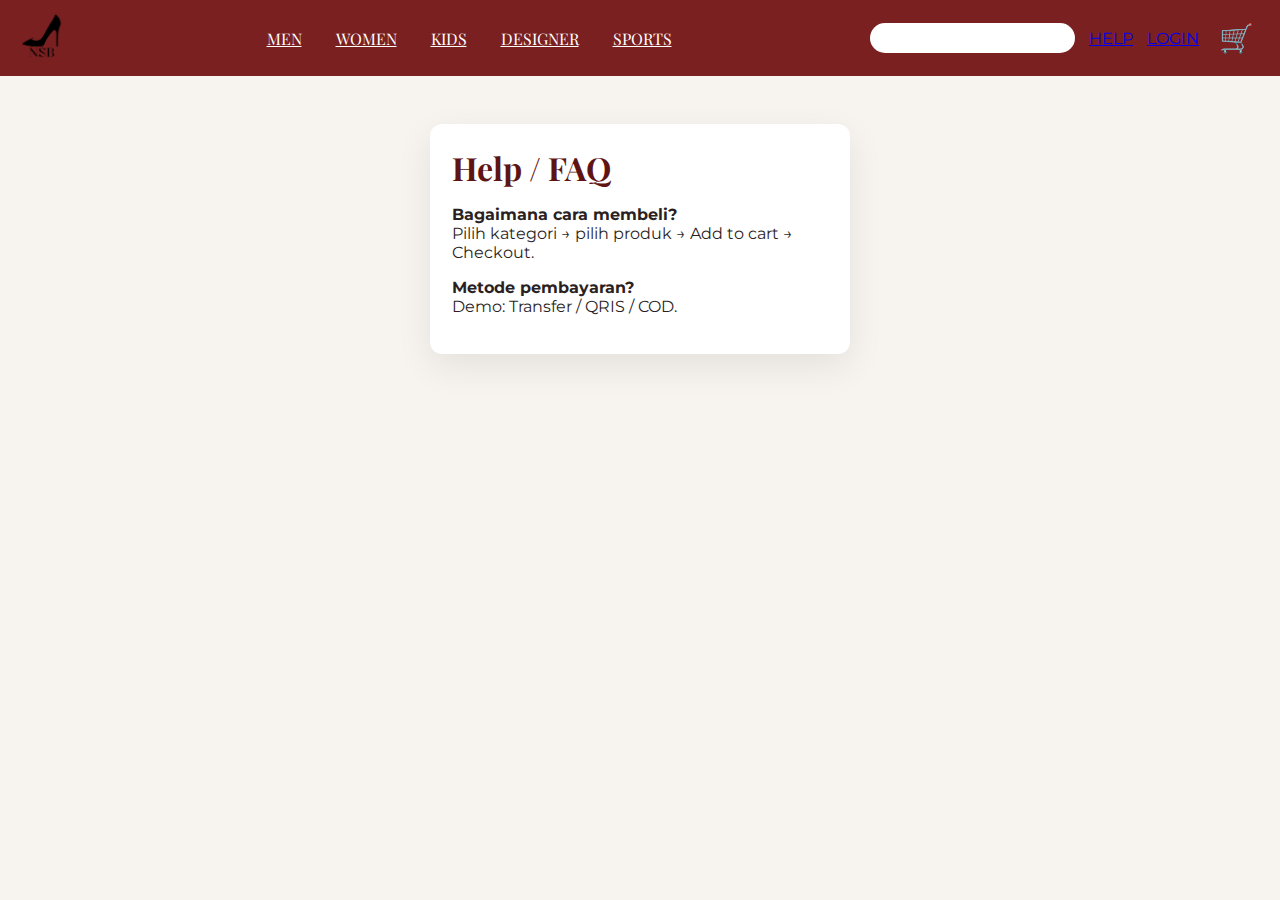
<file: help.html>
<!DOCTYPE html>
<html lang="id">
<head>
  <meta charset="utf-8">
  <title>Help - NSB</title>
  <meta name="viewport" content="width=device-width,initial-scale=1">
  <link href="https://fonts.googleapis.com/css2?family=Playfair+Display:wght@400;700&family=Montserrat&display=swap" rel="stylesheet">
  <link rel="stylesheet" href="styles.css">
</head>
<body>
<header class="header">
  <div class="nav-left"><a href="index.html"><img src="assets/logo.png" class="logo"></a></div>
  <nav class="navbar">
    <a href="men.html">MEN</a>
    <a href="women.html">WOMEN</a>
    <a href="kids.html">KIDS</a>
    <a href="designer.html">DESIGNER</a>
    <a href="sports.html">SPORTS</a>
  </nav>
  <div class="nav-right">
    <div class="search-box"><input></div>
    <a href="help.html">HELP</a>
    <a href="login.html">LOGIN</a>
    <span id="cartToggle" class="cart-icon">🛒</span>
  </div>
</header>

<section class="center-card">
  <h1>Help / FAQ</h1>
  <p><strong>Bagaimana cara membeli?</strong><br>Pilih kategori → pilih produk → Add to cart → Checkout.</p>
  <p><strong>Metode pembayaran?</strong><br>Demo: Transfer / QRIS / COD.</p>
</section>

<div id="cartDrawer" class="cart-drawer"></div>
<script src="script.js"></script>
</body>
</html>
</file>
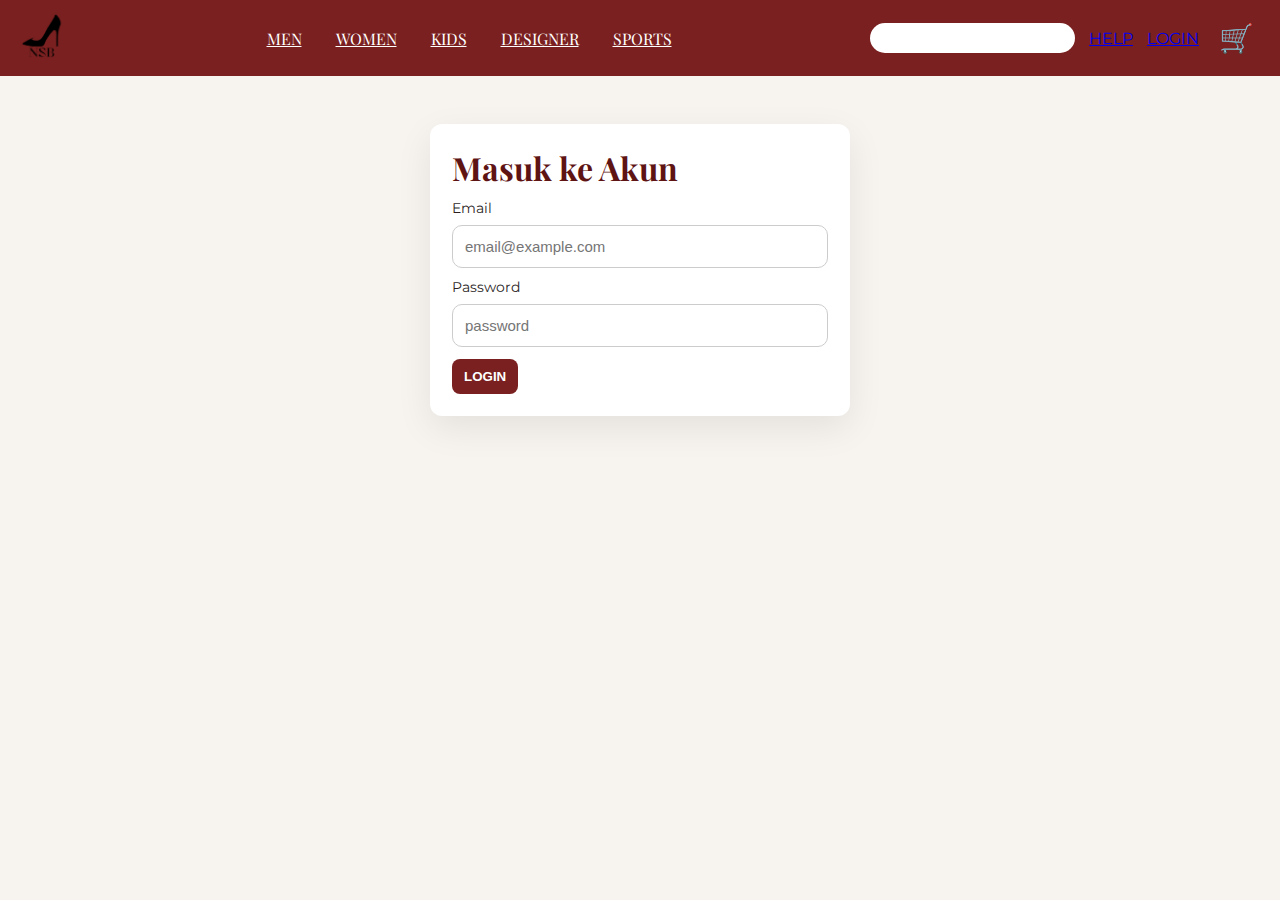
<file: login.html>
<!DOCTYPE html>
<html lang="id">
<head>
  <meta charset="utf-8">
  <title>Login - NSB</title>
  <meta name="viewport" content="width=device-width,initial-scale=1">
  <link href="https://fonts.googleapis.com/css2?family=Playfair+Display:wght@400;700&family=Montserrat&display=swap" rel="stylesheet">
  <link rel="stylesheet" href="styles.css">
</head>
<body>

<header class="header">
  <div class="nav-left"><a href="index.html"><img src="assets/logo.png" class="logo"></a></div>
  <nav class="navbar">
    <a href="men.html">MEN</a>
    <a href="women.html">WOMEN</a>
    <a href="kids.html">KIDS</a>
    <a href="designer.html">DESIGNER</a>
    <a href="sports.html">SPORTS</a>
  </nav>
  <div class="nav-right">
    <div class="search-box"><input></div>
    <a href="help.html">HELP</a>
    <a href="login.html">LOGIN</a>
    <span id="cartToggle" class="cart-icon">🛒</span>
  </div>
</header>

<section class="center-card">
  <h1>Masuk ke Akun</h1>
  <form id="loginForm" onsubmit="return false;">
    <div class="form-row">
      <label for="email">Email</label>
      <input id="email" type="email" placeholder="email@example.com" required>
    </div>
    <div class="form-row">
      <label for="password">Password</label>
      <input id="password" type="password" placeholder="password" required>
    </div>
    <div style="margin-top:12px">
      <button class="btn btn-primary" onclick="doLogin()">LOGIN</button>
    </div>
  </form>
</section>

<div id="cartDrawer" class="cart-drawer"></div>
<script src="script.js"></script>
<script>
function doLogin(){
  const e = document.getElementById('email').value.trim();
  const p = document.getElementById('password').value.trim();
  if(!e||!p){ alert('Isi email & password'); return; }
  localStorage.setItem('bgenx_user', JSON.stringify({email:e}));
  alert('Login berhasil');
  window.location.href = 'index.html';
}
</script>
</body>
</html>
</file>
<file: styles.css>
:root{
  --maroon:#7a2020;
  --maroon-dark:#5f1414;
  --cream:#f7f3ef;
  --text:#2b1f1f;
  --card-w:220px;
}

/* Reset & base */
*{box-sizing:border-box}
html,body{height:100%}
body{
  margin:0;
  font-family: 'Montserrat', sans-serif;
  background:var(--cream);
  color:var(--text);
  -webkit-font-smoothing:antialiased;
}

/* Header */
.header{
  background:var(--maroon);
  color:#fff;
  padding:12px 20px;
  display:flex;
  align-items:center;
  justify-content:space-between;
  gap:12px;
  position:sticky;
  top:0;
  z-index:1000;
}
.nav-left{display:flex;align-items:center;gap:12px}
.logo{height:48px;width:48px;object-fit:cover;border-radius:8px;cursor:pointer}

/* Navbar links */
.navbar{display:flex;gap:18px;align-items:center}
.navbar a{font-family:'Playfair Display', serif;color:#fff;font-size:16px;padding:6px 8px;border-radius:6px;position:relative}
.navbar a:hover{background:rgba(255,255,255,0.06)}

/* Dropdown on hover (appears downward) */
.dropdown{position:relative}
.dropdown-content{
  display:none;
  position:absolute;
  top:calc(100% + 8px);
  left:0;
  background:#fff;
  color:var(--text);
  border-radius:12px;
  padding:12px;
  min-width:220px;
  box-shadow:0 12px 36px rgba(0,0,0,0.16);
  transform-origin:top center;
  animation: drop .14s ease;
}
@keyframes drop{
  from{opacity:0; transform:translateY(-6px) scale(.98)}
  to{opacity:1; transform:translateY(0) scale(1)}
}
.dropdown:hover .dropdown-content{display:block}
.dropdown-row{display:flex;gap:12px}
.dropdown-column{min-width:120px}
.dropdown-column h4{margin:0 0 8px 0;font-size:13px}

/* Header right */
.nav-right{display:flex;align-items:center;gap:14px}
.search-box{background:#fff;padding:6px 10px;border-radius:22px;display:flex;align-items:center}
.search-box input{border:0;outline:0;font-size:14px}
.help,.login{color:#fff;font-family:'Playfair Display', serif;padding:6px 8px;border-radius:6px}
.cart-icon{font-size:28px;cursor:pointer;padding:6px;border-radius:8px}
.cart-icon:hover{background:rgba(255,255,255,0.06)}

/* HERO: full background (replace assets/hero.jpg) */
.hero{
  width:100%;
  height:520px;
  background-image: url("assets/hero.jpg");
  background-size:cover;
  background-position:center;
  display:flex;
  align-items:flex-end;
  padding:60px 40px;
}
.hero-overlay{color:#fff;text-shadow:0 6px 18px rgba(0,0,0,0.45)}
.title{font-family:'Playfair Display', serif;font-size:72px;margin:0;line-height:0.95;color:#fff}
.info{font-size:18px;margin-top:14px;color:#fff}

/* LATEST section */
.container{max-width:1180px;margin:0 auto;padding:0 20px}
.latest{background:var(--maroon);color:#fff;padding:28px;border-radius:18px;margin:34px 0}
.latest-title{font-family:'Playfair Display', serif;font-size:32px;margin:0 0 12px}

/* Carousel */
.carousel-wrap{display:flex;align-items:center;gap:12px;position:relative}
.carousel{display:flex;gap:18px;overflow-x:auto;scroll-behavior:smooth;padding:10px 6px}
.carousel::-webkit-scrollbar{height:8px}
.carousel-item{flex:0 0 var(--card-w);width:var(--card-w);background:transparent;text-align:center;border-radius:10px}
.carousel-item img{width:100%;height:150px;object-fit:cover;border-radius:10px}
.carousel-btn{background:transparent;border:1px solid rgba(255,255,255,0.18);color:#fff;width:44px;height:44px;border-radius:50%;cursor:pointer;display:flex;align-items:center;justify-content:center}

/* Catalog layout */
.catalog-controls{display:flex;gap:12px;align-items:center;margin:18px 0}
.select, .filter-input{padding:10px;border-radius:10px;border:1px solid #ddd;background:#fff}
.product-grid{display:flex;flex-wrap:wrap;gap:18px;padding:12px 0}

/* Product card */
.prod-card{width:220px;background:#fff;border-radius:12px;padding:12px;box-shadow:0 10px 30px rgba(0,0,0,0.08);transition:transform .16s ease}
.prod-card:hover{transform:translateY(-6px)}
.prod-card img{width:100%;height:160px;object-fit:cover;border-radius:8px}
.prod-card h4{font-family:'Playfair Display', serif;margin:10px 0 6px}

/* Cart drawer */
.cart-drawer{position:fixed;right:20px;bottom:20px;background:#fff;padding:16px;border-radius:12px;width:320px;max-height:70vh;overflow:auto;box-shadow:0 18px 50px rgba(0,0,0,0.2);display:none;z-index:2000}
.cart-item{display:flex;gap:10px;align-items:center;margin-bottom:10px}
.cart-item img{width:58px;height:58px;object-fit:cover;border-radius:8px}

/* Login/help center card */
.center-card{max-width:420px;margin:48px auto;padding:22px;background:#fff;border-radius:12px;box-shadow:0 12px 36px rgba(0,0,0,0.08)}
.center-card h1{font-family:'Playfair Display', serif;color:var(--maroon-dark);margin:0 0 8px}
.form-row{display:flex;flex-direction:column;gap:8px;margin-top:10px}
.form-row label{font-size:14px}
.form-row input{padding:12px;border-radius:10px;border:1px solid #ccc;font-size:15px;max-width:100%}

/* Buttons */
.btn{padding:10px 12px;border-radius:8px;border:0;cursor:pointer;font-weight:600}
.btn-primary{background:var(--maroon);color:#fff}
.btn-outline{background:transparent;border:1px solid #ccc}

/* Responsive */
@media (max-width:900px){
  .hero{height:380px;padding:30px}
  .title{font-size:40px}
  .navbar{display:none}
}
</file>
